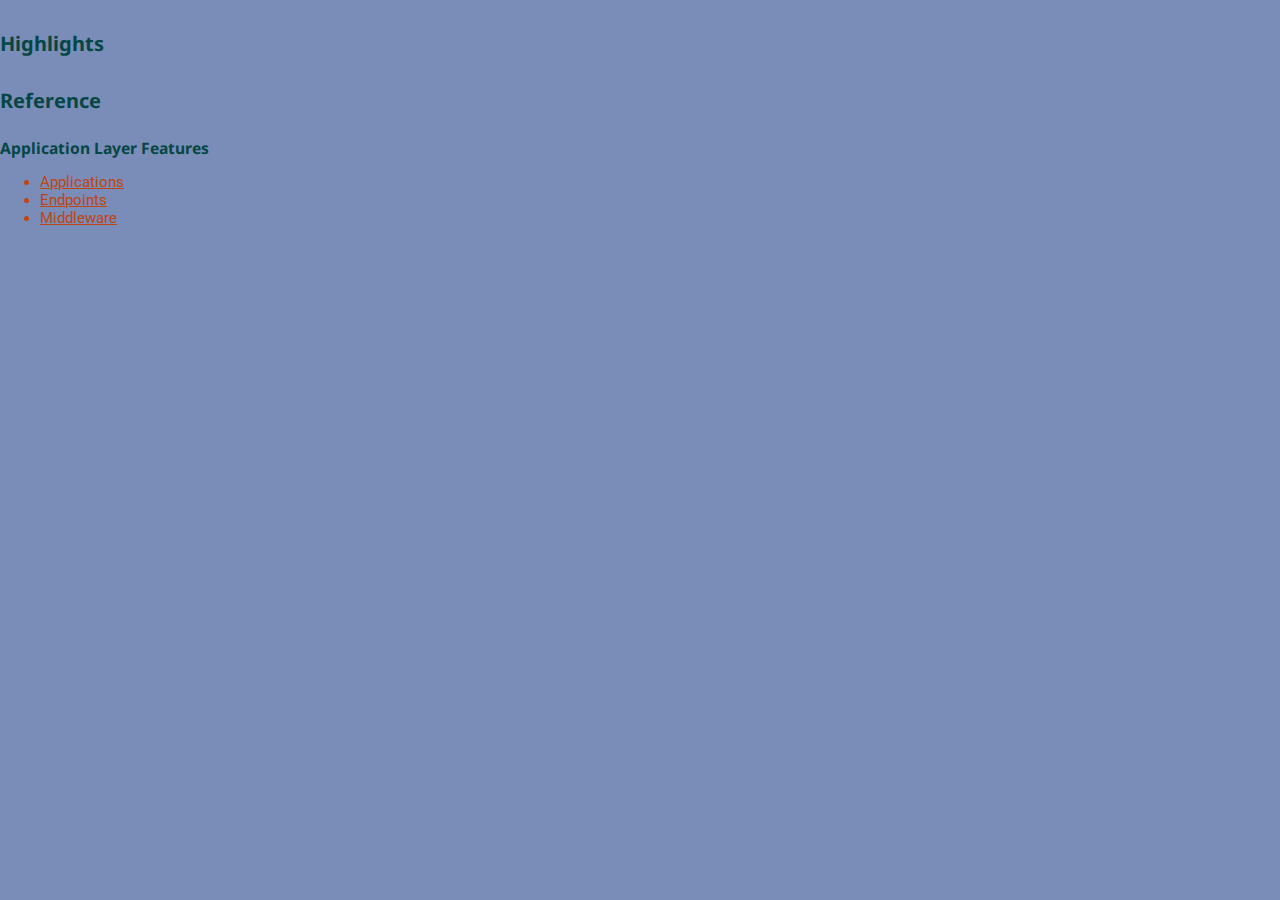
<file: index.html>
<!DOCTYPE html>
<html lang="en" dir="ltr">
  <head>
    <meta charset="utf-8">
    <link rel="stylesheet" href="css/base.css">
    <title>Pybiz</title>
  </head>
  <body>

    <h2>Highlights</h2>
    <h2>Reference</h2>
    <h3>Application Layer Features</h3>
    <ul>
      <a href="applications.html"><li>Applications</li></a>
      <a href="endpoints.html"><li>Endpoints</li></a>
      <a href="middleware.html"><li>Middleware</li></a>
      <!-- <a href=""><li>Extensible Classes for Different Application Types</li></a> -->
      <!-- <a href=""><li>Endpoints with Pure Business Logic</li></a> -->
      <!-- <a href=""><li>Stackable Decorator-based Endpoint Registration</li></a> -->
      <!-- <a href=""><li>Manifest-based Application Configuration</li></a> -->
    </ul>

    <!-- <h3>Business Layer Features</h3>
    <ul>
      <a href=""><li>SQL-like Query Language</li></a>
      <a href=""><li>Attribute Resolver Architecture</li></a>
      <a href=""><li>Dynamic Backfilling & Fixture Generation</li></a>
      <a href=""><li>Non-scalar Business Objects (AKA BizLists)</li></a>
      <a href=""><li>Modular Data Serialization System</li></a>
    </ul>
    <h3>Data Access Layer Features</h3>
    <ul>
      <a href=""><li>CRUD Interface with SQL-like Query Capabilities</li></a>
      <a href=""><li>Simulated Data Access Layer</li></a>
      <a href=""><li>Recording & Replaying Data Access Events</li></a>
    </ul> -->

  </body>
</html>
</file>
<file: css/base.css>
@import url('https://fonts.googleapis.com/css?family=Roboto|Roboto+Condensed|Roboto+Mono|Roboto+Slab&display=swap');
@import url('https://fonts.googleapis.com/css?family=Noto+Sans:400|Noto+Sans:800&display=swap');
html {
  width: 100%;
  height: 100%;
}

body {
  font-size: 10pt;
  margin: 0px;
  color: #3c3a39;
  background-color: #798db8;
  font-family: "Roboto", sans-serif;
}

#gradient {
  width: 100%;
  height: 100%;
  position: fixed;
  top: 0;
  left: 0;
  z-index: -1;
  /* Permalink - use to edit and share this gradient: https://colorzilla.com/gradient-editor/#a57c3a+0,77b5ab+100 */
 background: #a57c3a; /* Old browsers */
 background: -moz-linear-gradient(45deg,  #a57c3a 0%, #77b5ab 100%); /* FF3.6-15 */
 background: -webkit-linear-gradient(45deg,  #a57c3a 0%,#77b5ab 100%); /* Chrome10-25,Safari5.1-6 */
 background: linear-gradient(45deg,  #116058 0%,#5db9ae 100%); /* W3C, IE10+, FF16+, Chrome26+, Opera12+, Safari7+ */
 background: linear-gradient(45deg,  #0c2b28 0%,#5db9ae 100%); /* W3C, IE10+, FF16+, Chrome26+, Opera12+, Safari7+ */
 filter: progid:DXImageTransform.Microsoft.gradient( startColorstr='#a57c3a', endColorstr='#77b5ab',GradientType=1 ); /* IE6-9 fallback on horizontal gradient */

  opacity: 0.90;
}

h1, h2, h3, h4 {
  color: #064644;
  font-family: "Noto Sans";
}

h1 {
  margin-bottom: 0em;
  margin-top: 0.1em;
  padding: 0;
  display: inline-block;
  /* color: #1c1c1c; */
}

h2 {
  margin-top: 1.5em;
}

h3 {
  margin-top: 1.5em;
  margin-bottom: 0em;
  padding-bottom: 0em;
}

h4 {
  margin-bottom: .25em;
}

a {
  color: rgb(190, 70, 18);
}

p, a, span, li {
  font-size: 11pt;
}

p {
  margin: 1.5em 0;
}

#steps-overview-list > li {
  margin-bottom: 0.5em;
}
#steps-overview-list p {
  margin: 0;
  margin-top: 0.25em;
}

h2 a {
  color:  #064644;
  font-size: 1.05em;
}

pre * {
  font-family: "Roboto Mono", monospace !important;
}

.toc h2 {
  color: #133333;
  font-weight: normal;
  margin-top: -0.3em;
  margin-bottom: -0.2em;
}

.toc li {
  font-size: 1.2em;
}

.toc a {
  color: #064644;
}

code {
  font-family: "Roboto Mono", monospace;
  color: rgb(42, 77, 68);
  font-style: normal;
  padding: 0 .2em;
  background-color: rgba(85, 147, 153, 0.19)
}


.faded {
  color: #1116;
}

.underlined {
  text-decoration: underline;
}

#card-column {
  margin-top: 2.5em;
}

a.card-anchor {
  color: inherit;
}

.card {
  min-width: 740px;
  max-width: 1100px;
  width: 93%;
  text-align: left;
  margin: 1em auto;
  background-color: #fffef5b6;
  box-shadow: .2em .3em 2.0em #1e234a44;
  padding: 0.1em 0em;
}

.card div {
  margin: 2.0em 2.2em;
}

.card > p {
  margin-top: 0;
}

pre.prettyprint {
  padding-left: 1.5em !important;
  padding-right: 1.5em !important;
  padding-top: 1.7em !important;
  border: 0 !important;
  background-color: #fffdf641 !important;
  box-shadow: 2px 2px 8px #18152f0c;
  border-radius: 0px !important;
  margin-top: 1.2em !important;
  margin-bottom: 1.2em !important;
  width: 92% !important;
}
pre.prettyprint * {
  font-size: 1.0em !important;
}

.footer {
  padding: 1em;
}

.footer-menu {
  text-align: center;
}

.footer-menu a {
  text-decoration: none;
}

.footer-menu a span:hover {
  text-decoration: underline;
}

.footer-menu span {
  margin: 0 1em;
  font-size: 16pt;
}

.header {
  margin-left: none !important;
  padding-left: none !important;
  vertical-align: middle;
}
</file>
